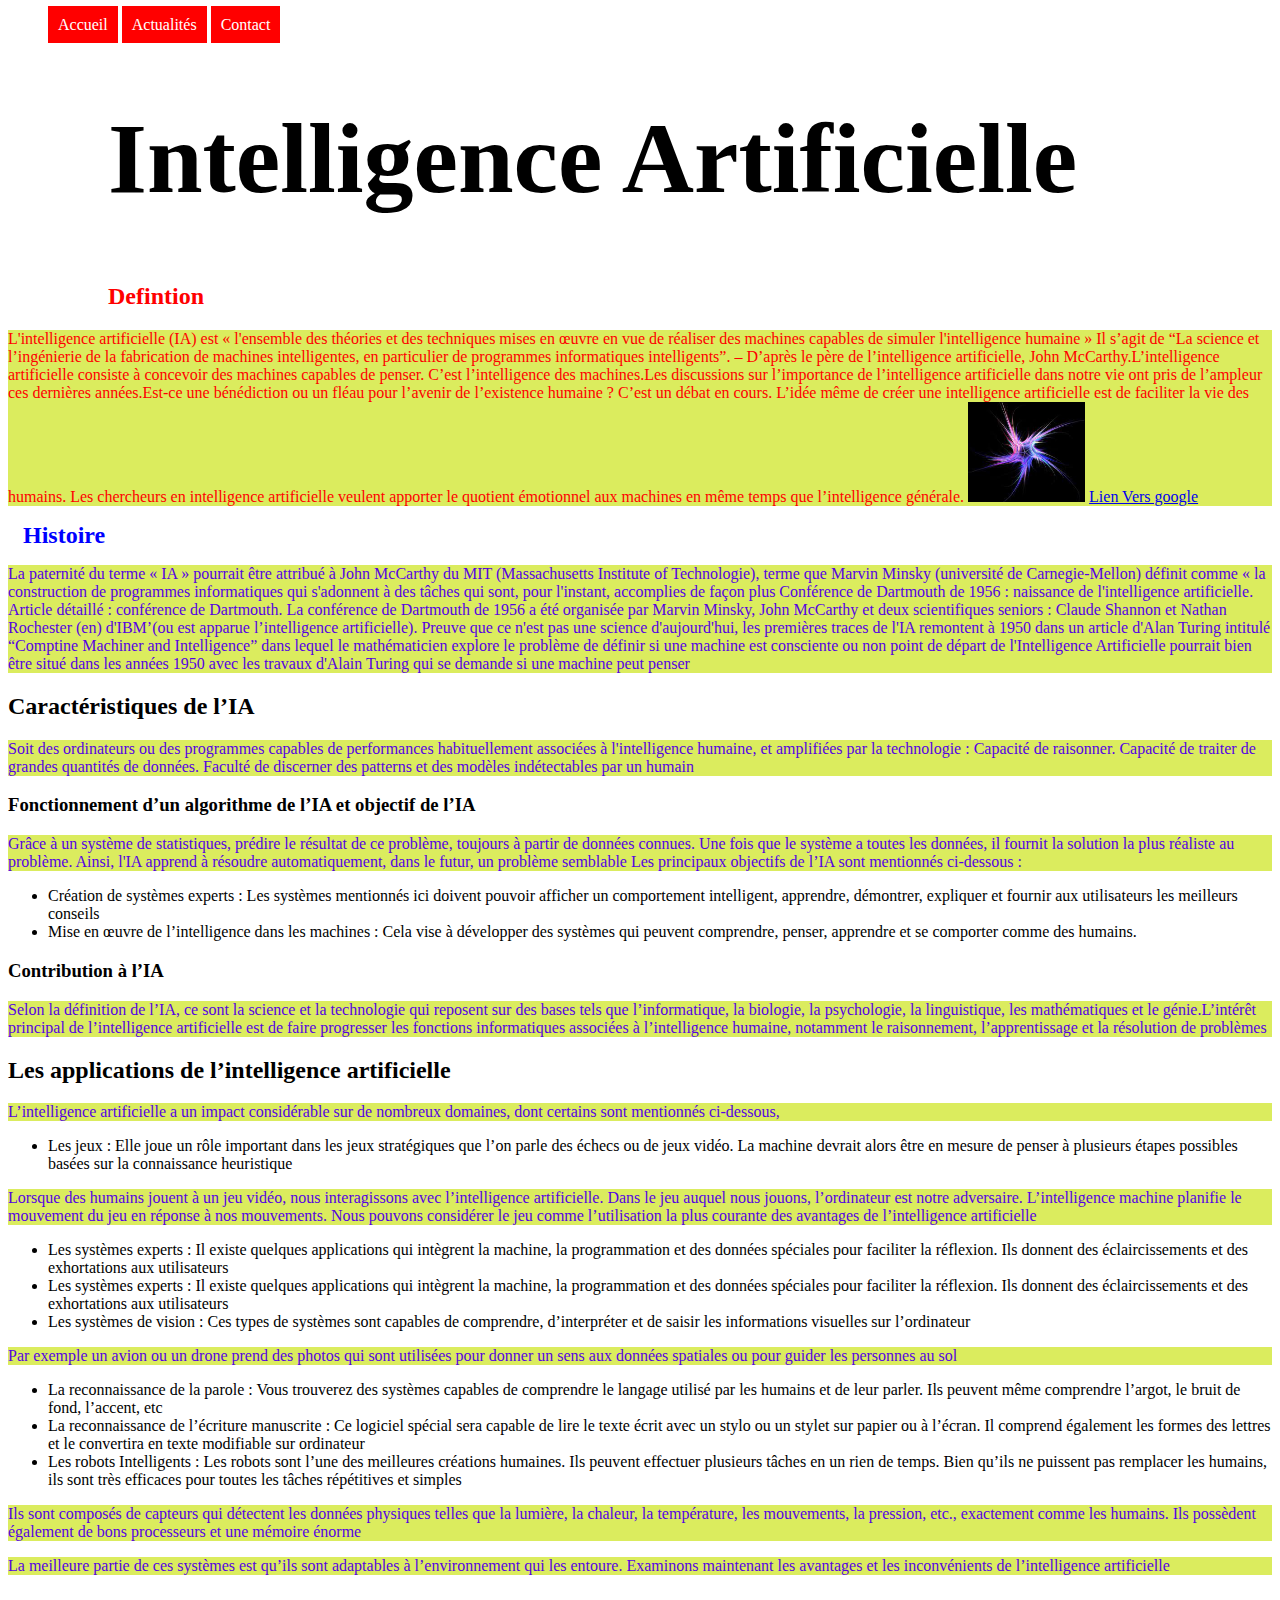
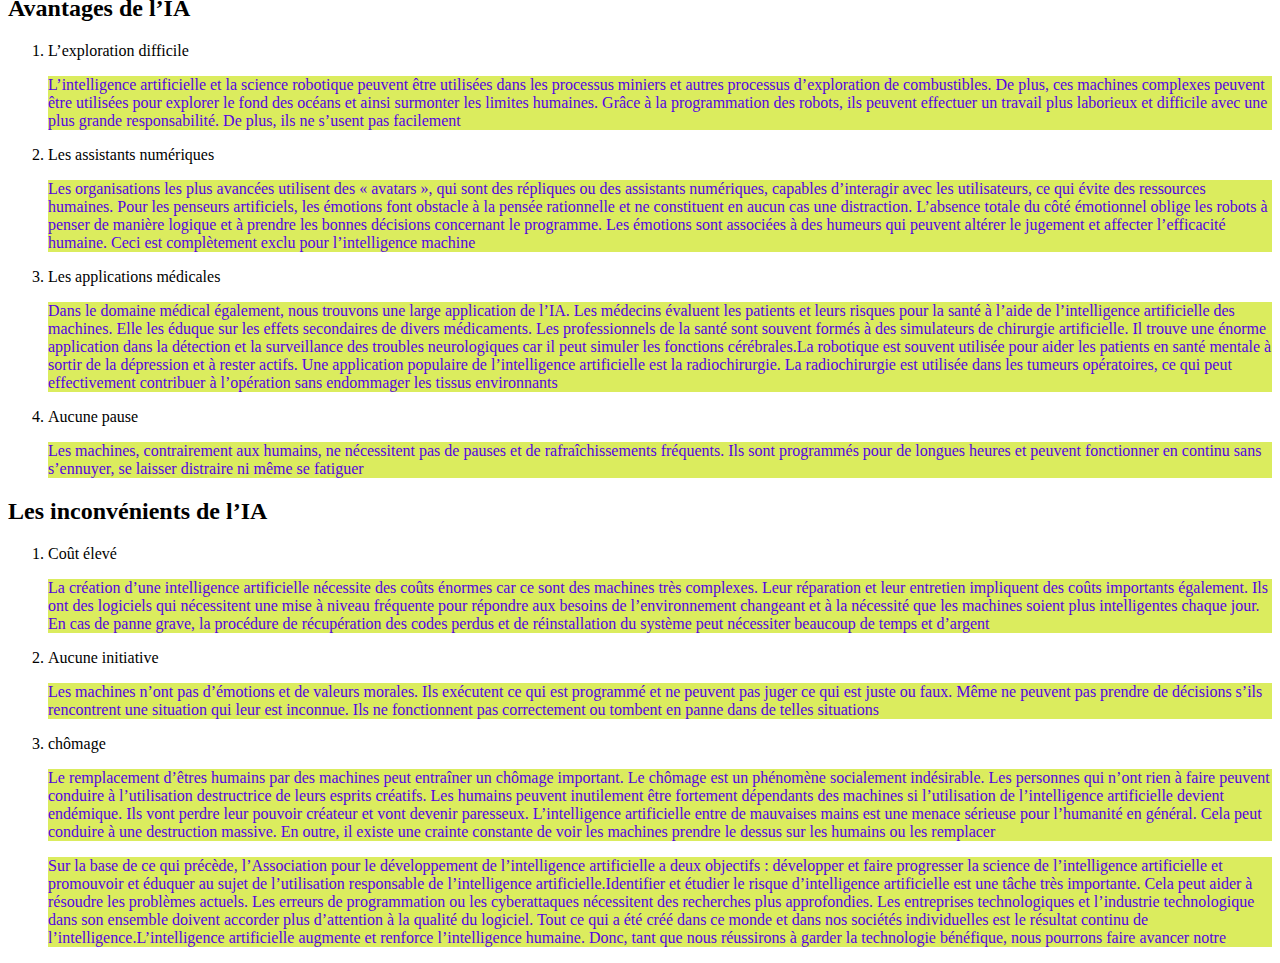
<file: index.html>
<!DOCTYPE html>
<html>
<head>
	<title>PROJET_VEILLE_IA</title>
	<meta charset="utf-8">
	<link rel="stylesheet" type="text/css" href="alim.css">

</head>
<body>


	<nav class="menu-nav">
		<ul>
			<li class="bouton">
				<a href="#">
					Accueil
				</a>
			</li>
			<li class= "bouton">
				<a href="news.html">
					Actualités
				</a>
			</li>
			<li class= "bouton">
				<a href="contact.html">
					Contact
				</a>
			</li>
		</ul>
	</nav>		



	<h1>Intelligence Artificielle</h1>

		<h2 div class="devant">Defintion</h2>

			<p div class="bijou">
				
				L'intelligence artificielle (IA) est « l'ensemble des théories et des techniques mises en œuvre en vue de réaliser des machines capables de simuler l'intelligence humaine » Il s’agit de “La science et l’ingénierie de la fabrication de machines intelligentes, en particulier de programmes informatiques intelligents”. – D’après le père de l’intelligence artificielle, John McCarthy.L’intelligence artificielle consiste à concevoir des machines capables de penser. C’est l’intelligence des machines.Les discussions sur l’importance de l’intelligence artificielle dans notre vie ont pris de l’ampleur ces dernières années.Est-ce une bénédiction ou un fléau pour l’avenir de l’existence humaine ? C’est un débat en cours. L’idée même de créer une intelligence artificielle est de faciliter la vie des humains. Les chercheurs en intelligence artificielle veulent apporter le quotient émotionnel aux machines en même temps que l’intelligence générale. <img src="./photo.jpg" alt="couleur" title="couleur" width="117" height="100">

			<a href="http://google.com/" target="_BLANK">

			 Lien Vers google</a>

</p>
		<h2 div class="branche">Histoire</h2>

			<p>La paternité du terme « IA » pourrait être attribué à John McCarthy du MIT (Massachusetts Institute of Technologie), terme que Marvin Minsky (université de Carnegie-Mellon) définit comme « la construction de programmes informatiques qui s'adonnent à des tâches qui sont, pour l'instant, accomplies de façon plus Conférence de Dartmouth de 1956 : naissance de l'intelligence artificielle. Article détaillé : conférence de Dartmouth. La conférence de Dartmouth de 1956 a été organisée par Marvin Minsky, John McCarthy et deux scientifiques seniors : Claude Shannon et Nathan Rochester (en) d'IBM’(ou est apparue l’intelligence artificielle). Preuve que ce n'est pas une science d'aujourd'hui, les premières traces de l'IA remontent à 1950 dans un article d'Alan Turing intitulé “Comptine Machiner and Intelligence” dans lequel le mathématicien explore le problème de définir si une machine est consciente ou non point de départ de l'Intelligence Artificielle pourrait bien être situé dans les années 1950 avec les travaux d'Alain Turing qui se demande si une machine peut penser
</p>

		<h2>Caractéristiques de l’IA</h2>

			<p>Soit des ordinateurs ou des programmes capables de performances habituellement associées à l'intelligence humaine, et amplifiées par la technologie : Capacité de raisonner. Capacité de traiter de grandes quantités de données. Faculté de discerner des patterns et des modèles indétectables par un humain</p>

		<h3>Fonctionnement d’un algorithme de l’IA et objectif de l’IA</h3>

		 	<p>Grâce à un système de statistiques, prédire le résultat de ce problème, toujours à partir de données connues. Une fois que le système a toutes les données, il fournit la solution la plus réaliste au problème. Ainsi, l'IA apprend à résoudre automatiquement, dans le futur, un problème semblable
			Les principaux objectifs de l’IA sont mentionnés ci-dessous :
</p>
				<ul>
					<li>Création de systèmes experts : Les systèmes mentionnés ici doivent pouvoir afficher un comportement intelligent, apprendre, démontrer, expliquer et fournir aux utilisateurs les meilleurs conseils</li>

					<li>Mise en œuvre de l’intelligence dans les machines : Cela vise à développer des systèmes qui peuvent comprendre, penser, apprendre et se comporter comme des humains.</li>
					
				</ul>

		<h3 div class="contrib">Contribution à l’IA</h3>

			<p>
			Selon la définition de l’IA, ce sont la science et la technologie qui reposent sur des bases tels que l’informatique, la biologie, la psychologie, la linguistique, les mathématiques et le génie.L’intérêt principal de l’intelligence artificielle est de faire progresser les fonctions informatiques associées à l’intelligence humaine, notamment le raisonnement, l’apprentissage et la résolution de problèmes
</p>

		<h2>Les applications de l’intelligence artificielle</h2>

			<p>L’intelligence artificielle a un impact considérable sur de nombreux domaines, dont certains sont mentionnés ci-dessous,</p>

				<ul><li>Les jeux : Elle joue un rôle important dans les jeux stratégiques que l’on parle des échecs ou de jeux vidéo. La machine devrait alors être en mesure de penser à plusieurs étapes possibles basées sur la connaissance heuristique</li>
				</ul>

		<p>Lorsque des humains jouent à un jeu vidéo, nous interagissons avec l’intelligence artificielle. Dans le jeu auquel nous jouons, l’ordinateur est notre adversaire. L’intelligence machine planifie le mouvement du jeu en réponse à nos mouvements. Nous pouvons considérer le jeu comme l’utilisation la plus courante des avantages de l’intelligence artificielle</p>

				<ul>
					<li>Les systèmes experts : Il existe quelques applications qui intègrent la machine, la programmation et des données spéciales pour faciliter la réflexion. Ils donnent des éclaircissements et des exhortations aux utilisateurs</li>

					<li>Les systèmes experts : Il existe quelques applications qui intègrent la machine, la programmation et des données spéciales pour faciliter la réflexion. Ils donnent des éclaircissements et des exhortations aux utilisateurs</li>

					<li>Les systèmes de vision : Ces types de systèmes sont capables de comprendre, d’interpréter et de saisir les informations visuelles sur l’ordinateur</li>
				</ul>

		<p>Par exemple un avion ou un drone prend des photos qui sont utilisées pour donner un sens aux données spatiales ou pour guider les personnes au sol</p>

				<ul>
					<li>La reconnaissance de la parole : Vous trouverez des systèmes capables de comprendre le langage utilisé par les humains et de leur parler. Ils peuvent même comprendre l’argot, le bruit de fond, l’accent, etc</li>

					<li>La reconnaissance de l’écriture manuscrite : Ce logiciel spécial sera capable de lire le texte écrit avec un stylo ou un stylet sur papier ou à l’écran. Il comprend également les formes des lettres et le convertira en texte modifiable sur ordinateur</li>

					<li>Les robots Intelligents : Les robots sont l’une des meilleures créations humaines. Ils peuvent effectuer plusieurs tâches en un rien de temps. Bien qu’ils ne puissent pas remplacer les humains, ils sont très efficaces pour toutes les tâches répétitives et simples</li>
				</ul>

		<p>Ils sont composés de capteurs qui détectent les données physiques telles que la lumière, la chaleur, la température, les mouvements, la pression, etc., exactement comme les humains. Ils possèdent également de bons processeurs et une mémoire énorme</p>

		<p>La meilleure partie de ces systèmes est qu’ils sont adaptables à l’environnement qui les entoure.
		Examinons maintenant les avantages et les inconvénients de l’intelligence artificielle
</p>
				<h2 div class="avant">Avantages de l’IA</h2>


		<ol> <li>L’exploration difficile</li>

			<p>L’intelligence artificielle et la science robotique peuvent être utilisées dans les processus miniers et autres processus d’exploration de combustibles. De plus, ces machines complexes peuvent être utilisées pour explorer le fond des océans et ainsi surmonter les limites humaines.
			Grâce à la programmation des robots, ils peuvent effectuer un travail plus laborieux et difficile avec une plus grande responsabilité. De plus, ils ne s’usent pas facilement
</p>
			<li>Les assistants numériques</li>

			<p>Les organisations les plus avancées utilisent des « avatars », qui sont des répliques ou des assistants numériques, capables d’interagir avec les utilisateurs, ce qui évite des ressources humaines.
			Pour les penseurs artificiels, les émotions font obstacle à la pensée rationnelle et ne constituent en aucun cas une distraction. L’absence totale du côté émotionnel oblige les robots à penser de manière logique et à prendre les bonnes décisions concernant le programme.
			Les émotions sont associées à des humeurs qui peuvent altérer le jugement et affecter l’efficacité humaine. Ceci est complètement exclu pour l’intelligence machine
</p>
			<li>Les applications médicales</li>

			 <p>Dans le domaine médical également, nous trouvons une large application de l’IA. Les médecins évaluent les patients et leurs risques pour la santé à l’aide de l’intelligence artificielle des machines. Elle les éduque sur les effets secondaires de divers médicaments. Les professionnels de la santé sont souvent formés à des simulateurs de chirurgie artificielle. Il trouve une énorme application dans la détection et la surveillance des troubles neurologiques car il peut simuler les fonctions cérébrales.La robotique est souvent utilisée pour aider les patients en santé mentale à sortir de la dépression et à rester actifs. Une application populaire de l’intelligence artificielle est la radiochirurgie. La radiochirurgie est utilisée dans les tumeurs opératoires, ce qui peut effectivement contribuer à l’opération sans endommager les tissus environnants
</p>
			<li>Aucune pause</li>

			<p>Les machines, contrairement aux humains, ne nécessitent pas de pauses et de rafraîchissements fréquents. Ils sont programmés pour de longues heures et peuvent fonctionner en continu sans s’ennuyer, se laisser distraire ni même se fatiguer</p>
		</ol>

		<h2 div class ="inco">Les inconvénients de l’IA</h2>

			<ol>
				<li>Coût élevé</li>

			<p>La création d’une intelligence artificielle nécessite des coûts énormes car ce sont des machines très complexes. Leur réparation et leur entretien impliquent des coûts importants également.
			Ils ont des logiciels qui nécessitent une mise à niveau fréquente pour répondre aux besoins de l’environnement changeant et à la nécessité que les machines soient plus intelligentes chaque jour.
			En cas de panne grave, la procédure de récupération des codes perdus et de réinstallation du système peut nécessiter beaucoup de temps et d’argent
</p>
				<li>Aucune initiative</li>

			<p>Les machines n’ont pas d’émotions et de valeurs morales. Ils exécutent ce qui est programmé et ne peuvent pas juger ce qui est juste ou faux. Même ne peuvent pas prendre de décisions s’ils rencontrent une situation qui leur est inconnue. Ils ne fonctionnent pas correctement ou tombent en panne dans de telles situations</p>

			    <li>chômage</li>

			<p>Le remplacement d’êtres humains par des machines peut entraîner un chômage important.
			Le chômage est un phénomène socialement indésirable. Les personnes qui n’ont rien à faire peuvent conduire à l’utilisation destructrice de leurs esprits créatifs. Les humains peuvent inutilement être fortement dépendants des machines si l’utilisation de l’intelligence artificielle devient endémique. Ils vont perdre leur pouvoir créateur et vont devenir paresseux.
			L’intelligence artificielle entre de mauvaises mains est une menace sérieuse pour l’humanité en général. Cela peut conduire à une destruction massive. En outre, il existe une crainte constante de voir les machines prendre le dessus sur les humains ou les remplacer
</p>

			<p>Sur la base de ce qui précède, l’Association pour le développement de l’intelligence artificielle a deux objectifs : développer et faire progresser la science de l’intelligence artificielle et promouvoir et éduquer au sujet de l’utilisation responsable de l’intelligence artificielle.Identifier et étudier le risque d’intelligence artificielle est une tâche très importante. Cela peut aider à résoudre les problèmes actuels. Les erreurs de programmation ou les cyberattaques nécessitent des recherches plus approfondies. Les entreprises technologiques et l’industrie technologique dans son ensemble doivent accorder plus d’attention à la qualité du logiciel. Tout ce qui a été créé dans ce monde et dans nos sociétés individuelles est le résultat continu de l’intelligence.L’intelligence artificielle augmente et renforce l’intelligence humaine. Donc, tant que nous réussirons à garder la technologie bénéfique, nous pourrons faire avancer notre 
</p>
			</ol>
</body>
</html>
</file>
<file: alim.css>
nav.menu-nav ul li.bouton{
	display: inline-block;
}

nav.menu-nav ul li.bouton{
	list-style-type:none;
}

nav.menu-nav ul li.bouton a{
	color: white;
	background-color:red;
	text-decoration: none;
	padding: 10px;
}

nav.menu-nav ul li.bouton:hover a{
	color:red;
	background-color:white;
	transition:2.5s all;
}

p{color:#5503E2;
	background-color:#DBEC5E

}
h2.devant{color:red;
          font-weight:bold;
          margin-right:100px;
          padding-left:100px;
}
h2.branche{color:blue;
	margin: 15px
}
p.bijou{color:red;

}

body{background-image: url(./ima2.jpg)no-repeat;
	background-size:100px;
}

h1{font-size: 100px;
   margin-right:100px;
   padding-left:100px;}


   
}
</file>
